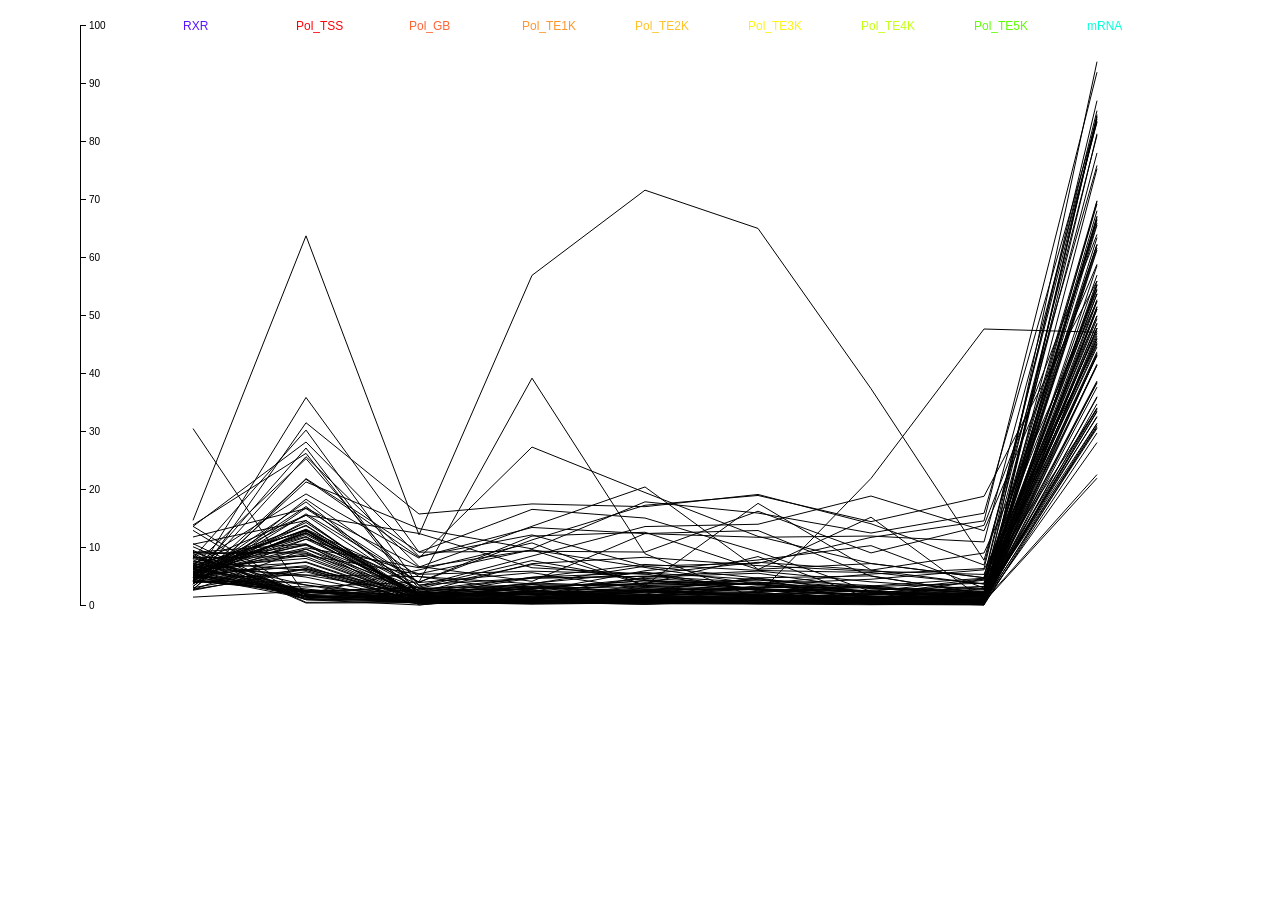
<file: basic.html>
<!DOCTYPE html>
<html>
<head>
	<meta charset="UTF-8">
  <title></title>
  <link href="../styles/bootstrap-3.3.7-dist/css/bootstrap.min.css" rel="stylesheet"/>
  <link href="../styles/global.css" rel="stylesheet"/>
</head>
<body>
<div class="container">
  <h1></h1>
  <section class="canvas-container" id="canvas-container">
  	<div id="canvas" class="canvas"></div>
  	<h1></h1>
  	<h1></h1>
  </section>
</div>


<script src="d3.js"></script>
<script src="basic.js"></script>

</body>
</html>
</file>
<file: styles/global.css>
.canvas{
    width:100%;
    height:600px;
}
</file>
